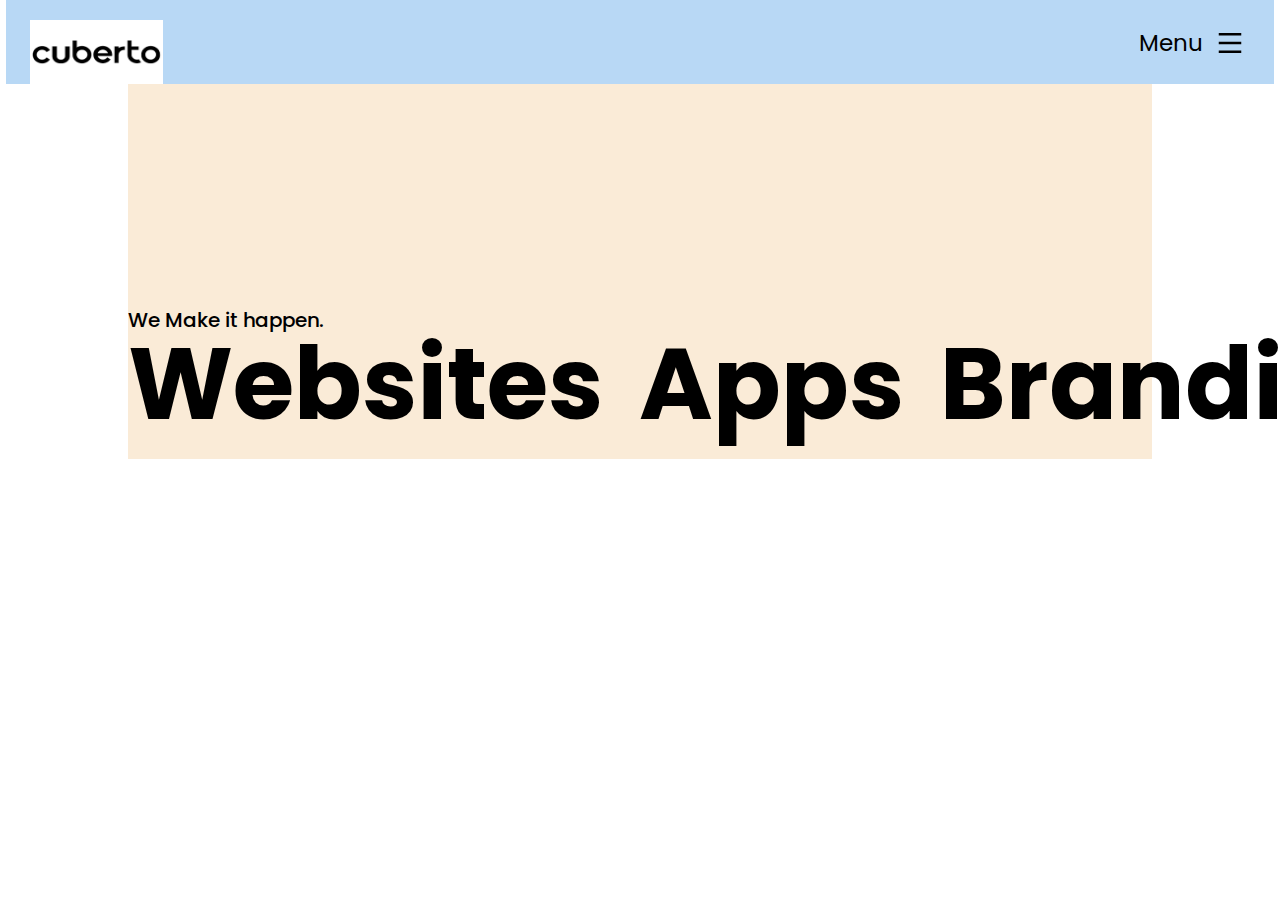
<file: portfolio/index.html>
<!DOCTYPE html>
<html lang="en">
<head>
    <meta charset="UTF-8">
    <meta name="viewport" content="width=device-width, initial-scale=1.0">
    <title>My portfolio</title>
    <link rel="stylesheet" href="style.css">
</head>
<body>


    <div class="main">
        <div class="home">
            <div class="nav">
                <img src="Assets/logo.png" alt="Logo" class="logo">
                <div class="menu">
                    <h3>Menu</h3>
                    <img src="Assets/menu.svg" alt="Menu" class="menu-icon">
                </div>
            </div>
            <div class="coverpage">
                <h5>We Make it happen.</h5>
                <div class="headings">
                     <h1>Websites</h1>
                     <h1>Apps</h1>
                     <h1>Branding</h1>
                </div>
            </div>
        </div>
    </div>

</body>
</html>
</file>
<file: portfolio/style.css>
@import url('https://fonts.googleapis.com/css2?family=Kanit:ital,wght@0,100;0,200;0,300;0,400;0,500;0,600;0,700;0,800;0,900;1,100;1,200;1,300;1,400;1,500;1,600;1,700;1,800;1,900&family=Montserrat:ital,wght@0,100..900;1,100..900&family=Noto+Sans:ital,wght@0,100..900;1,100..900&family=Poppins:ital,wght@0,100;0,200;0,300;0,400;0,500;0,600;0,700;0,800;0,900;1,100;1,200;1,300;1,400;1,500;1,600;1,700;1,800;1,900&display=swap');
*{
    margin: 0 ;
    padding: 0;
    box-sizing: border-box;
    font-family: poppins, sans-serif;
}

.main{
    width: 100%;
    background-color: white;
}

.home{
    width: 100%;
    min-height: 100vh;
    /* border: 5px solid red; */

}

.nav{
    margin: auto;
    width: 99%;
    background-color: rgb(184, 216, 245);
    padding: 20px 9px 0px 24px;
    display: flex;
    flex-direction: row;
    justify-content: space-between;
}

.nav h3{
    font-weight: 400;
    font-size: 23px;
    padding-top: 6px;
}

.logo{
    height: 64px;
    width: 133px;
}

.menu{
    display: flex;
    flex-wrap: wrap;
    padding-right: 20px;
}

.menu img{
    height: 46px;
    width: 30px;
    margin-left: 12px;
    cursor: pointer;
}

.coverpage{
    background-color: antiquewhite;
    width: 80%;
    margin: auto;
    flex-direction: row;
    display: flex;
    padding: 225px 0px 0px 0px;

}

.coverpage h5{
    font-size: 20px;
    font-weight: 500;
    position: absolute;
    margin-top: -4px;
}

.headings{
    display: flex;
    gap: 36px;
    font-size: 50px;
    margin: auto;
}
</file>
